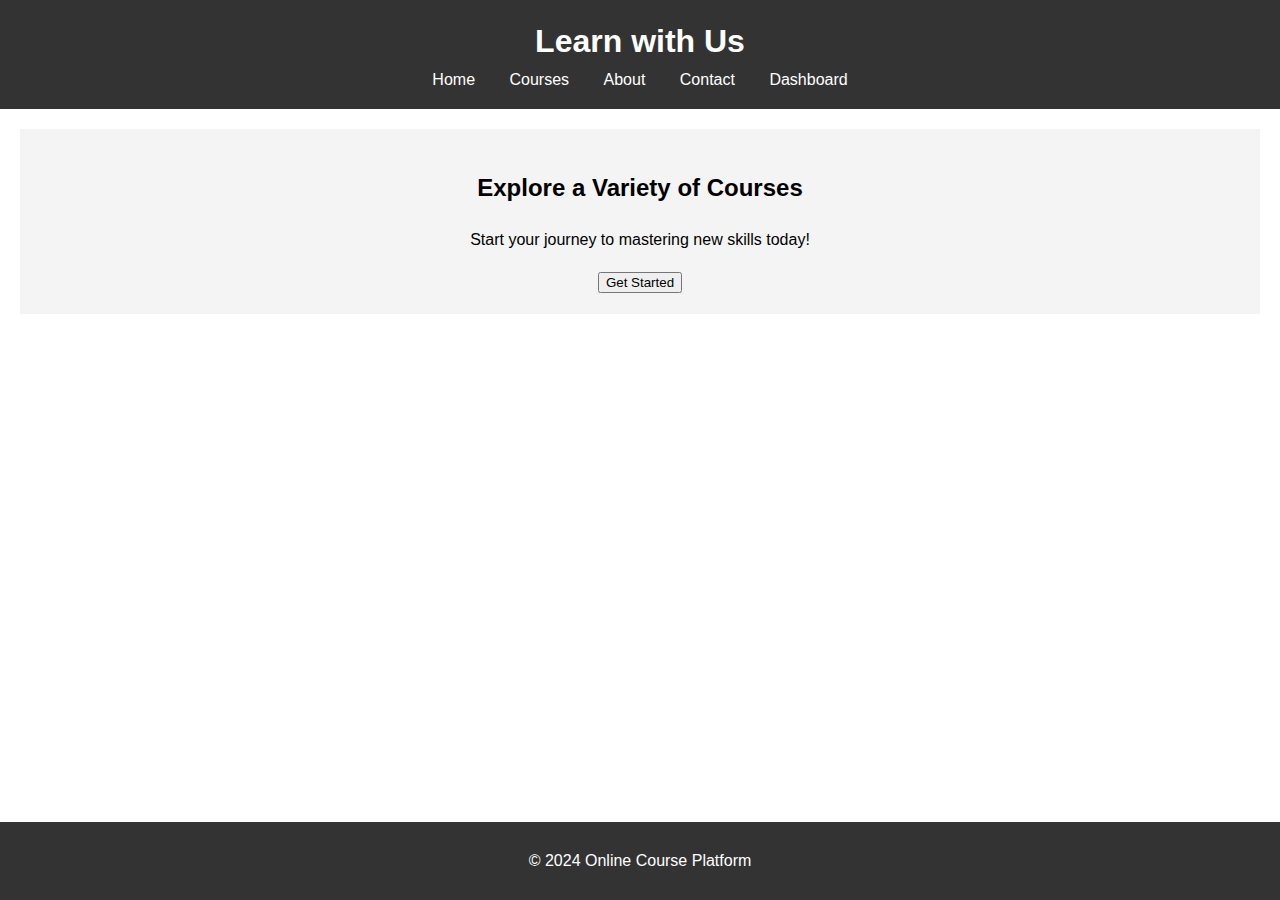
<file: index.html>
<!DOCTYPE html>
<html lang="en">
<head>
    <meta charset="UTF-8">
    <meta name="viewport" content="width=device-width, initial-scale=1.0">
    <title>Online course Platform</title>
    <link rel="stylesheet" href="style.css">
</head>
<body>
    <header>
        <h1>Learn with Us</h1>
        <nav>
            <a href="index.html">Home</a>
            <a href="courses.html">Courses</a>
            <a href="about.html">About</a>
            <a href="contact.html">Contact</a>
            <a href="dashboard.html">Dashboard</a>
        </nav>
    </header>
    <main>
        <section class="hero">
            <h2>Explore a Variety of Courses</h2>
            <p>Start your journey to mastering new skills today!</p>
            <button>Get Started</button>
        </section>
    </main>
    <footer>
        <p>&copy; 2024 Online Course Platform</p>
    </footer>
</body>
</html>
</file>
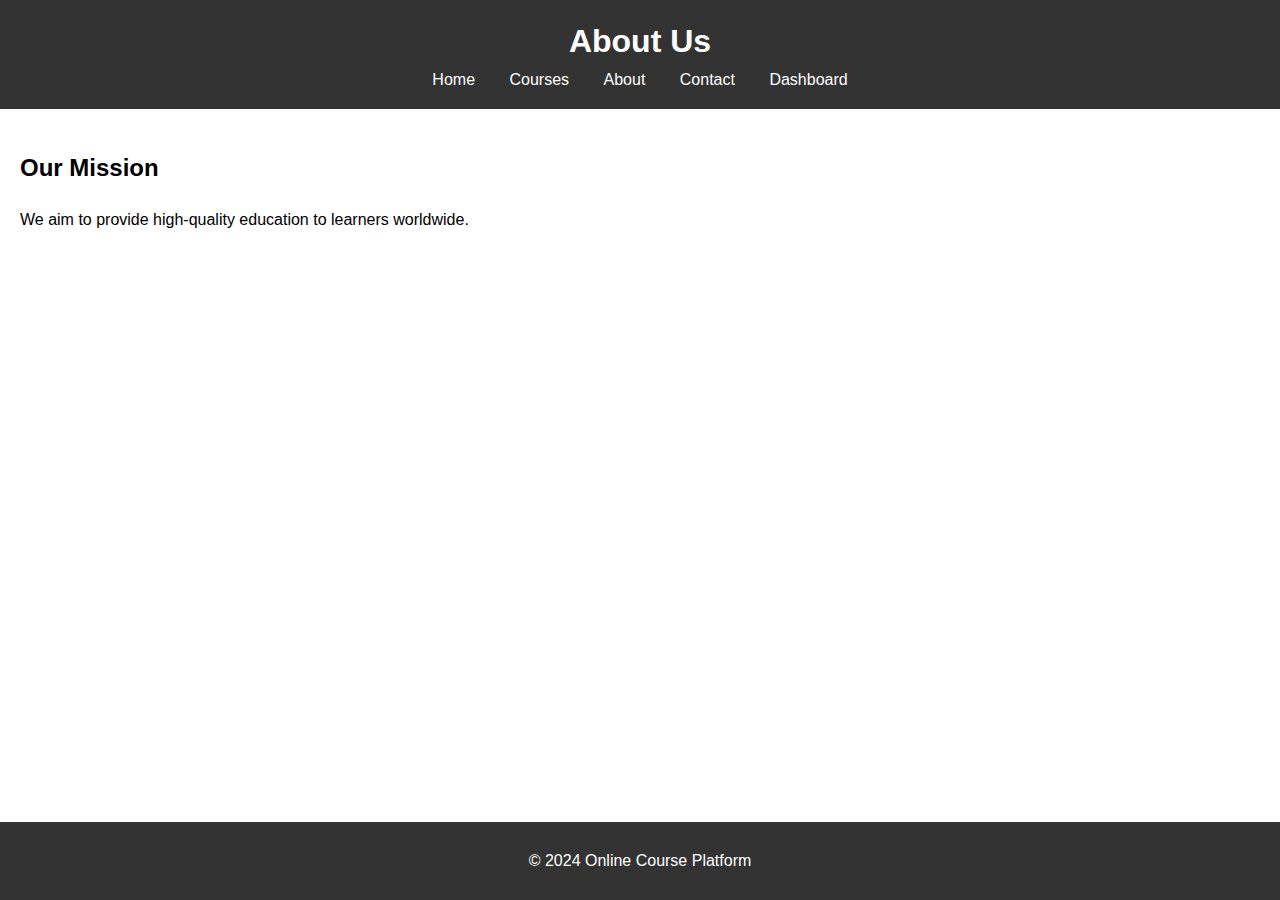
<file: about.html>
<!DOCTYPE html>
<html lang="en">
<head>
    <meta charset="UTF-8">
    <meta name="viewport" content="width=device-width, initial-scale=1.0">
    <title>About Us</title>
    <link rel="stylesheet" href="style.css">
</head>
<body>
    <header>
        <h1>About Us</h1>
        <nav>
            <a href="index.html">Home</a>
            <a href="courses.html">Courses</a>
            <a href="about.html">About</a>
            <a href="contact.html">Contact</a>
            <a href="dashboard.html">Dashboard</a>
        </nav>
    </header>
    <main>
        <section class="about">
            <h2>Our Mission</h2>
            <p>We aim to provide high-quality education to learners worldwide.</p>
        </section>
    </main>
    <footer>
        <p>&copy; 2024 Online Course Platform</p>
    </footer>
</body>
</html>
</file>
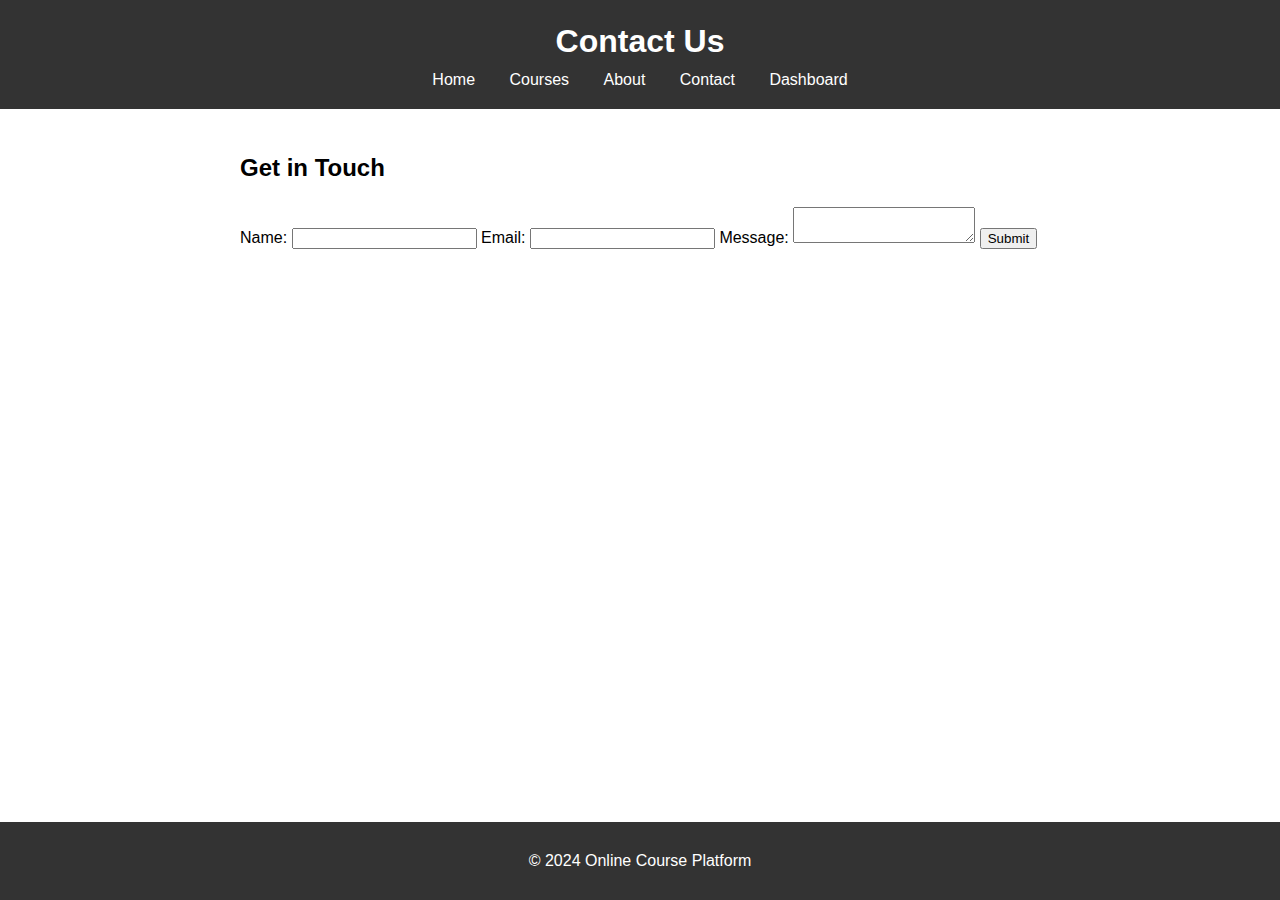
<file: contact.html>
<!DOCTYPE html>
<html lang="en">
<head>
    <meta charset="UTF-8">
    <meta name="viewport" content="width=device-width, initial-scale=1.0">
    <title>Contact Us</title>
    <link rel="stylesheet" href="style.css">
</head>
<body>
    <header>
        <h1>Contact Us</h1>
        <nav>
            <a href="index.html">Home</a>
            <a href="courses.html">Courses</a>
            <a href="about.html">About</a>
            <a href="contact.html">Contact</a>
            <a href="dashboard.html">Dashboard</a>
        </nav>
    </header>
    <main>
        <section class="contact-form">
            <h2>Get in Touch</h2>
            <form>
                <label for="name">Name:</label>
                <input type="text" id="name" name="name" required>
                <label for="email">Email:</label>
                <input type="email" id="email" name="email" required>
                <label for="message">Message:</label>
                <textarea name="message" id="message" required></textarea>
                <button type="submit">Submit</button>
            </form>
        </section>
    </main>
    <footer>
        <p>&copy; 2024 Online Course Platform</p>
    </footer>
</body>
</html>
</file>
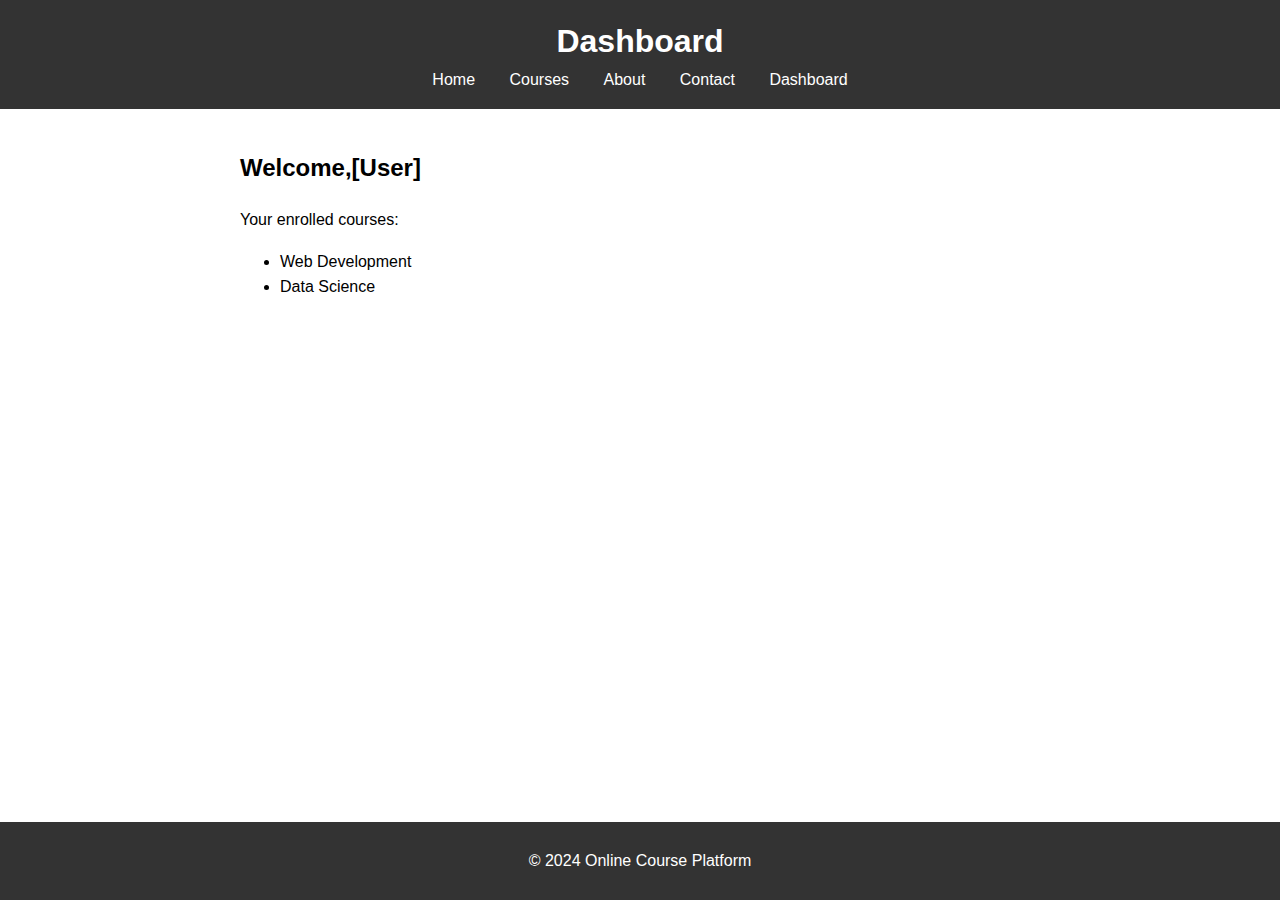
<file: dashboard.html>
<!DOCTYPE html>
<html lang="en">
<head>
    <meta charset="UTF-8">
    <meta name="viewport" content="width=device-width, initial-scale=1.0">
    <title>Dashboard</title>
    <link rel="stylesheet" href="style.css">
</head>
<body>
    <header>
        <h1>Dashboard</h1>
        <nav>
            <a href="index.html">Home</a>
            <a href="courses.html">Courses</a>
            <a href="about.html">About</a>
            <a href="contact.html">Contact</a>
            <a href="dashboard.html">Dashboard</a>
        </nav>
    </header>
    <main>
        <section class="dashboard">
            <h2>Welcome,[User]</h2>
            <p>Your enrolled courses:</p>
            <ul>
                <li>Web Development</li>
                <li>Data Science</li>
            </ul>
        </section>
    </main>
    <footer>
        <p>&copy; 2024 Online Course Platform</p>
    </footer>
</body>
</html>
</file>
<file: style.css>
body {
    font-family: Arial, Helvetica, sans-serif;
    margin: 0;
    padding: 0;
    line-height: 1.6;
}
header {
    background: #333;
    color: #fff;
    padding: 1rem 0;
    text-align: center;
}
header h1 {
    margin: 0;
}
nav a {
    color: #fff;
    margin: 0 15px;
    text-decoration: none;
}
nav a:hover {
    text-decoration: underline;
}
main {
    padding: 20px;
}
.hero {
    background: #f4f4f4;
    padding: 20px;
    text-align: center;
}
.course-list, .contact-form, .dashboard {
    max-width: 800px;
    margin: auto;
}
.course-card {
    background: #eaeaea;
    padding: 15px;
    margin-bottom: 15px;
    border-radius: 5px;
}
footer {
    background: #333;
    color: #fff;
    text-align: center;
    padding: 10px 0;
    position: fixed;
    width: 100%;
    bottom: 0;
}
</file>
